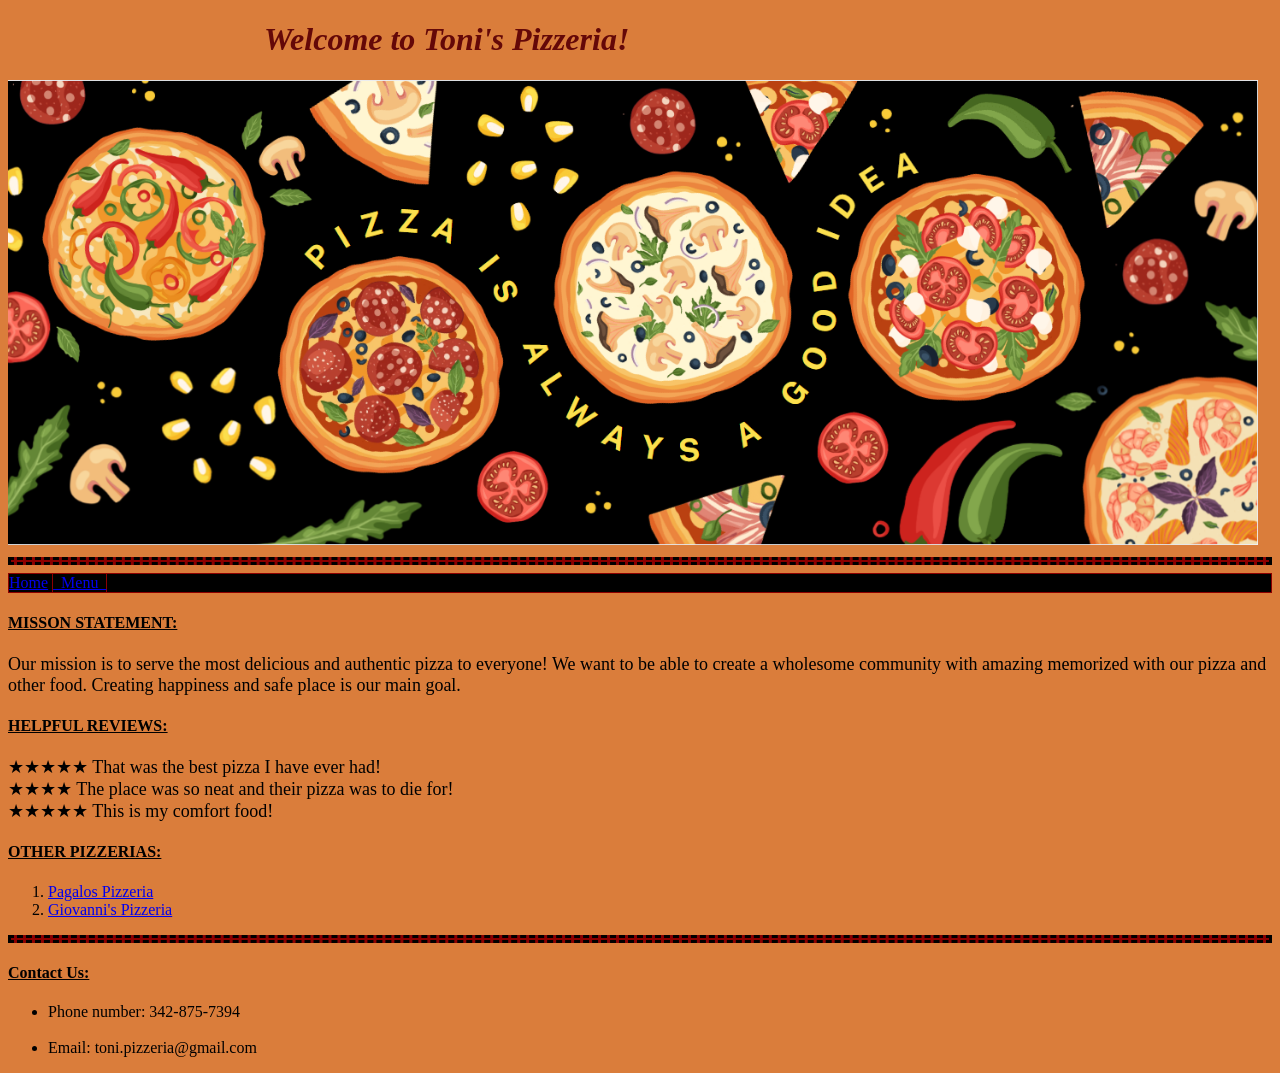
<file: vadicharlaResturant/index.html>
<!DOCTYPE html>
<html lang="en">
    <head> <!-- Nihitha Vadicharla, Block 1, 4/21 -->
        <link rel = "stylesheet" type = "text/css" href = "styles/restaurant.css">
        <meta charset="UTF-8" /> 
        <title>Toni's Pizzeria</title>  
    </head>
    
    <body>
        
        <h1> &nbsp; &nbsp; &nbsp; &nbsp; &nbsp; &nbsp; &nbsp; &nbsp; &nbsp; &nbsp; &nbsp; &nbsp; &nbsp; &nbsp; &nbsp; &nbsp; <i>Welcome to Toni's Pizzeria! </i></h1>
    <img src="images/banner.png" length = "1000" width = "1250">
    <hr>
     <ul1>
  <li><a href="index.html">Home</a>&nbsp;</li>
  <li><a href="menu.html">&nbsp; Menu &nbsp;</a></li>
    </ul1>
    <h4> MISSON STATEMENT:</h4>
        <p> Our mission is to serve the most delicious and authentic pizza to everyone! We want to be able to create a wholesome community with amazing memorized with our pizza and other food. Creating happiness and safe place is our main goal. </p>
    <h4> HELPFUL REVIEWS:</h4>
        <p>
        ★★★★★ That was the best pizza I have ever had! <br>
        ★★★★ The place was so neat and their pizza was to die for! <br>
        ★★★★★ This is my comfort food! <br>
        </p>
    <h4> OTHER PIZZERIAS:</h4>
        <ol>
        <li><a href="http://www.pagalospizzeria.com/menu-pizza.html">Pagalos Pizzeria</a></li>
        <li><a href="https://giovannisonstate.com/">Giovanni's Pizzeria</a></li>

        </ol>
    <hr>
    <h4> Contact Us:</h4>
        <ul>
        <li>Phone number: 342-875-7394</li> <br>
        <li>Email: toni.pizzeria@gmail.com</li> 
        </ul>
        
    </body>
</html>
</file>
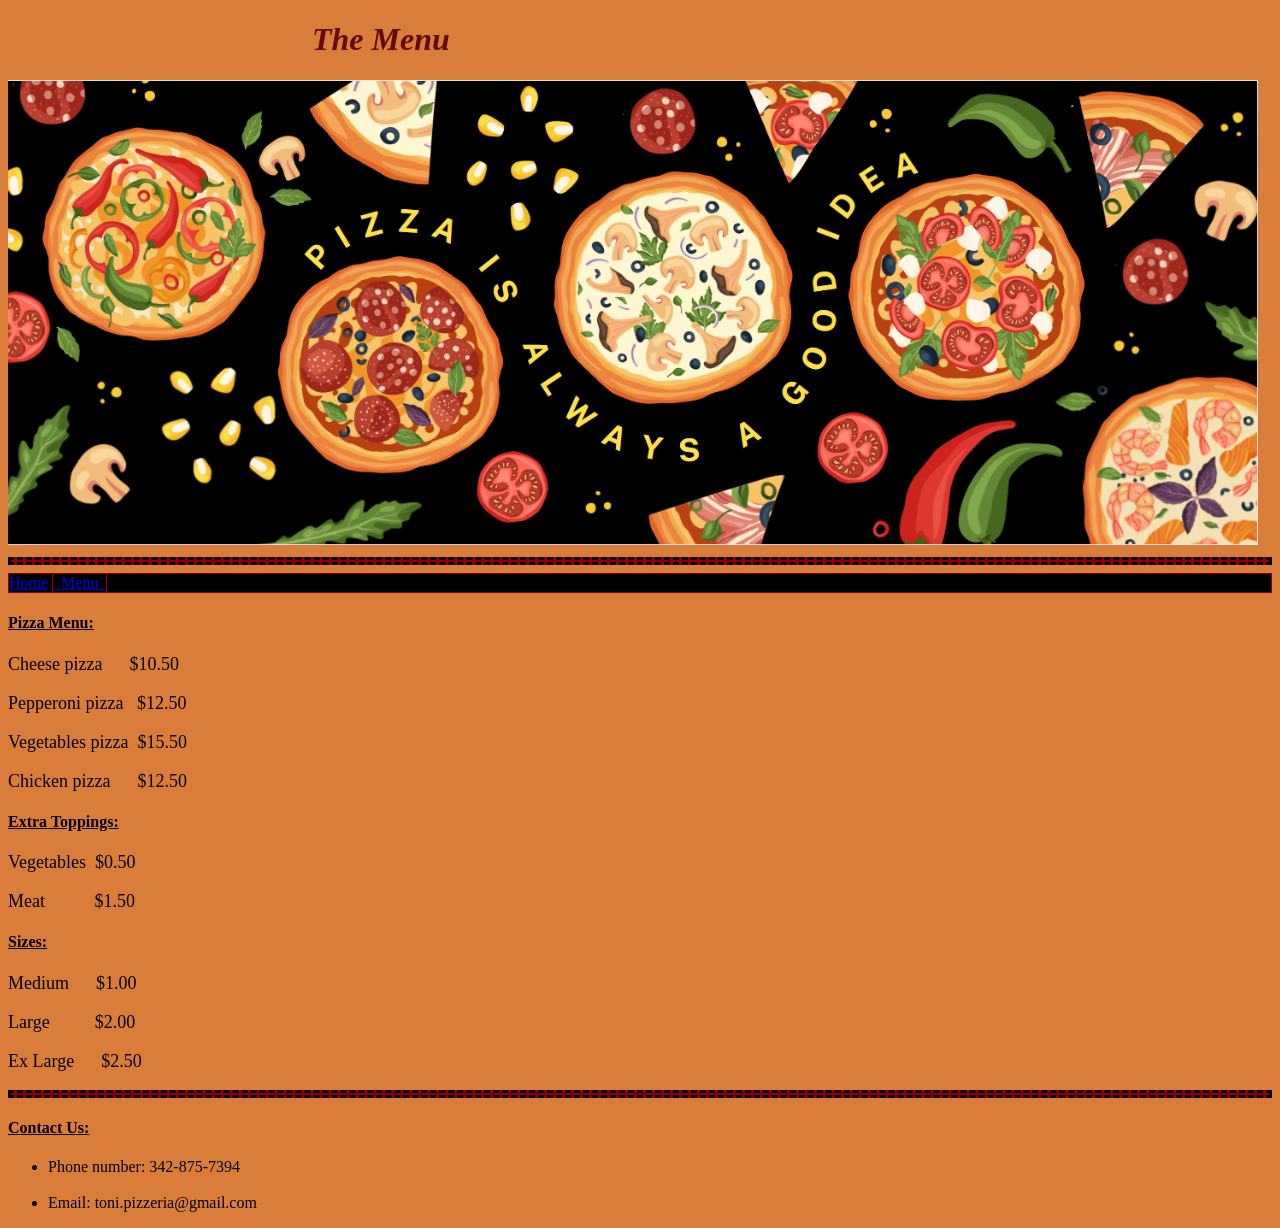
<file: vadicharlaResturant/menu.html>
<!DOCTYPE html>
<html lang="en">
    <head>
        <link rel = "stylesheet" type = "text/css" href = "styles/restaurant.css">
        <meta charset="UTF-8" /> 
        <title>Toni's Pizzeria's Menu</title>  
    </head>
    
    <body>
        
    <h1>  &nbsp; &nbsp; &nbsp; &nbsp; &nbsp; &nbsp; &nbsp; &nbsp; &nbsp; &nbsp; &nbsp; &nbsp; &nbsp; &nbsp; &nbsp; &nbsp; &nbsp; &nbsp; &nbsp; <i>The Menu</i></h1>
    <img src="images/banner.png" length = "1000" width = "1250">
    <hr>
     <ul1>
  <li><a href="index.html">Home</a>&nbsp;</li>
  <li><a href="menu.html">&nbsp; Menu &nbsp;</a></li>
    </ul1>
    <h4> Pizza Menu:</h4>
        <p> Cheese pizza&nbsp; &nbsp; &nbsp; $10.50</p>
        <p> Pepperoni pizza&nbsp; &nbsp;$12.50</p>
        <p> Vegetables pizza&nbsp; $15.50</p>
        <p> Chicken pizza&nbsp; &nbsp; &nbsp; $12.50</p>
    <h4> Extra Toppings:</h4>
        <p> Vegetables&nbsp; $0.50</p>
        <p> Meat&nbsp; &nbsp; &nbsp; &nbsp; &nbsp; &nbsp;$1.50</p>
    <h4> Sizes:</h4>
        <p> Medium&nbsp; &nbsp; &nbsp; $1.00</p>
        <p> Large&nbsp; &nbsp; &nbsp; &nbsp; &nbsp; $2.00</p>
        <p> Ex Large&nbsp; &nbsp; &nbsp; $2.50</p>
    
        
    <hr>
    <h4> Contact Us:</h4>
        <ul>
        <li>Phone number: 342-875-7394</li> <br>
        <li>Email: toni.pizzeria@gmail.com</li> 
        </ul>
   
        
    </body>
</html>
</file>
<file: vadicharlaResturant/styles/restaurant.css>
/* Nihitha's Resturant CSS Style*/
h1 {
  font-family: cursive; 
  color: #640808;
}
h4{
  font-family: cursive;
  text-decoration: underline;
}
body{
  background-color: rgb(218, 125, 59);
}
p{
  font-family: Times New Roman;
  font-size: large;
}
Hr{
    border: dashed black;
    height: 2px;
    background-color: darkred;
}

ul1 {
  list-style-type: none;
  margin: 0;
  padding: 0;
  display: flex;
  border: 1px solid darkred;
  background-color: black;
}
ul1 li {
  float: left;
  border-right: 1px solid darkred;
}

ul1 li: last-child {
  border-right: 1px solid darkred;
}
</file>
